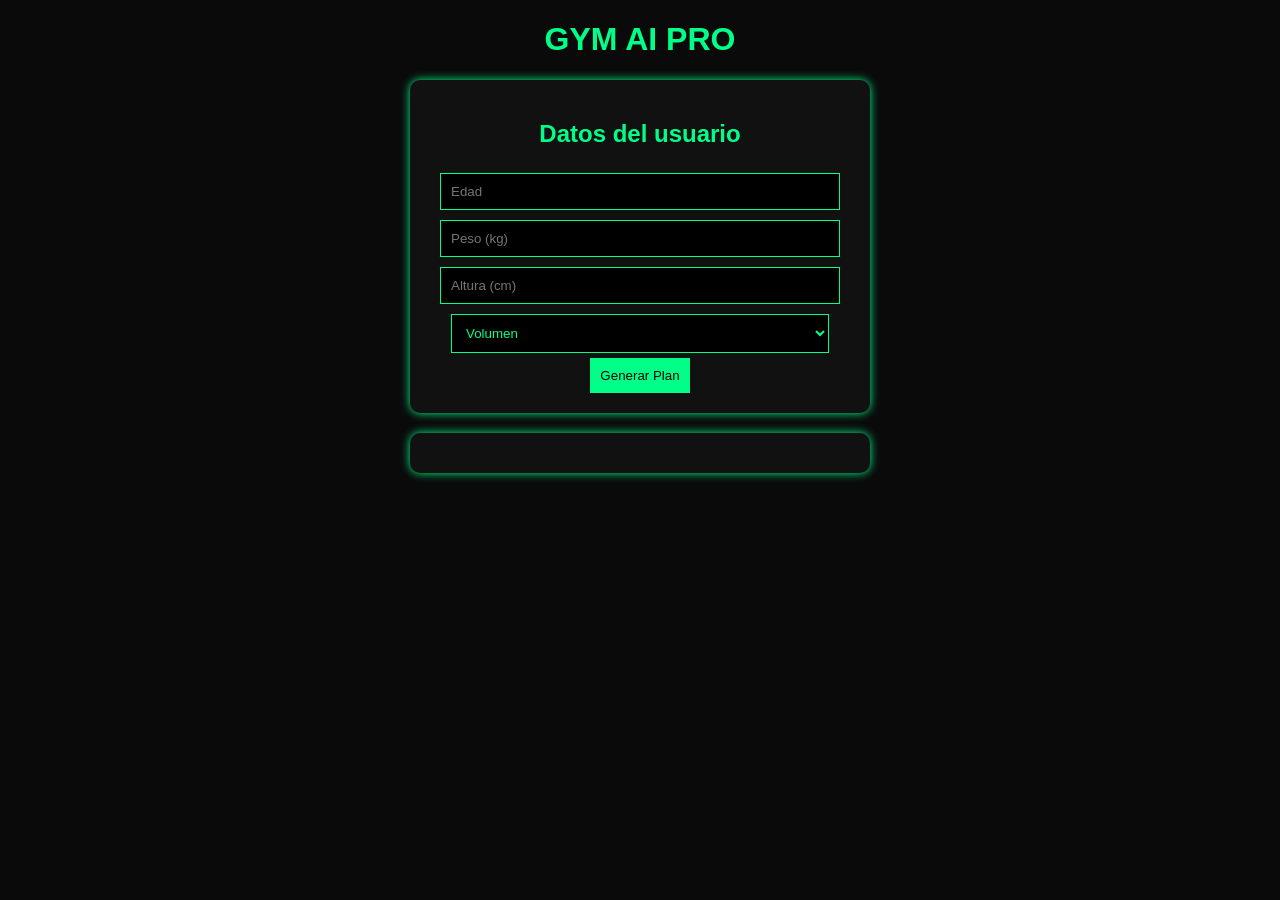
<file: index.html>
<!DOCTYPE html>
<html lang="es">
<head>
  <meta charset="UTF-8">
  <title>Gym AI Pro</title>
  <link rel="stylesheet" href="style.css">
  <link rel="manifest" href="manifest.json">
</head>
<body>

<div class="container">

  <h1>GYM AI PRO</h1>

  <div class="card">
    <h2>Datos del usuario</h2>
    <input id="edad" placeholder="Edad">
    <input id="peso" placeholder="Peso (kg)">
    <input id="altura" placeholder="Altura (cm)">
    
    <select id="objetivo">
      <option value="volumen">Volumen</option>
      <option value="definicion">Definicion</option>
    </select>

    <button onclick="generarPlan()">Generar Plan</button>
  </div>

  <div class="card" id="resultado"></div>

</div>

<script src="app.js"></script>
</body>
</html>
</file>
<file: style.css>
body {
  background: #0a0a0a;
  color: #00ff88;
  font-family: Arial;
  text-align: center;
}

.container {
  max-width: 500px;
  margin: auto;
}

.card {
  background: #111;
  padding: 20px;
  margin: 20px;
  border-radius: 10px;
  box-shadow: 0 0 10px #00ff88;
}

input, select {
  width: 90%;
  padding: 10px;
  margin: 5px;
  background: black;
  color: #00ff88;
  border: 1px solid #00ff88;
}

button {
  background: #00ff88;
  color: black;
  padding: 10px;
  border: none;
  cursor: pointer;
}

button:hover {
  box-shadow: 0 0 15px #00ff88;
}
</file>
